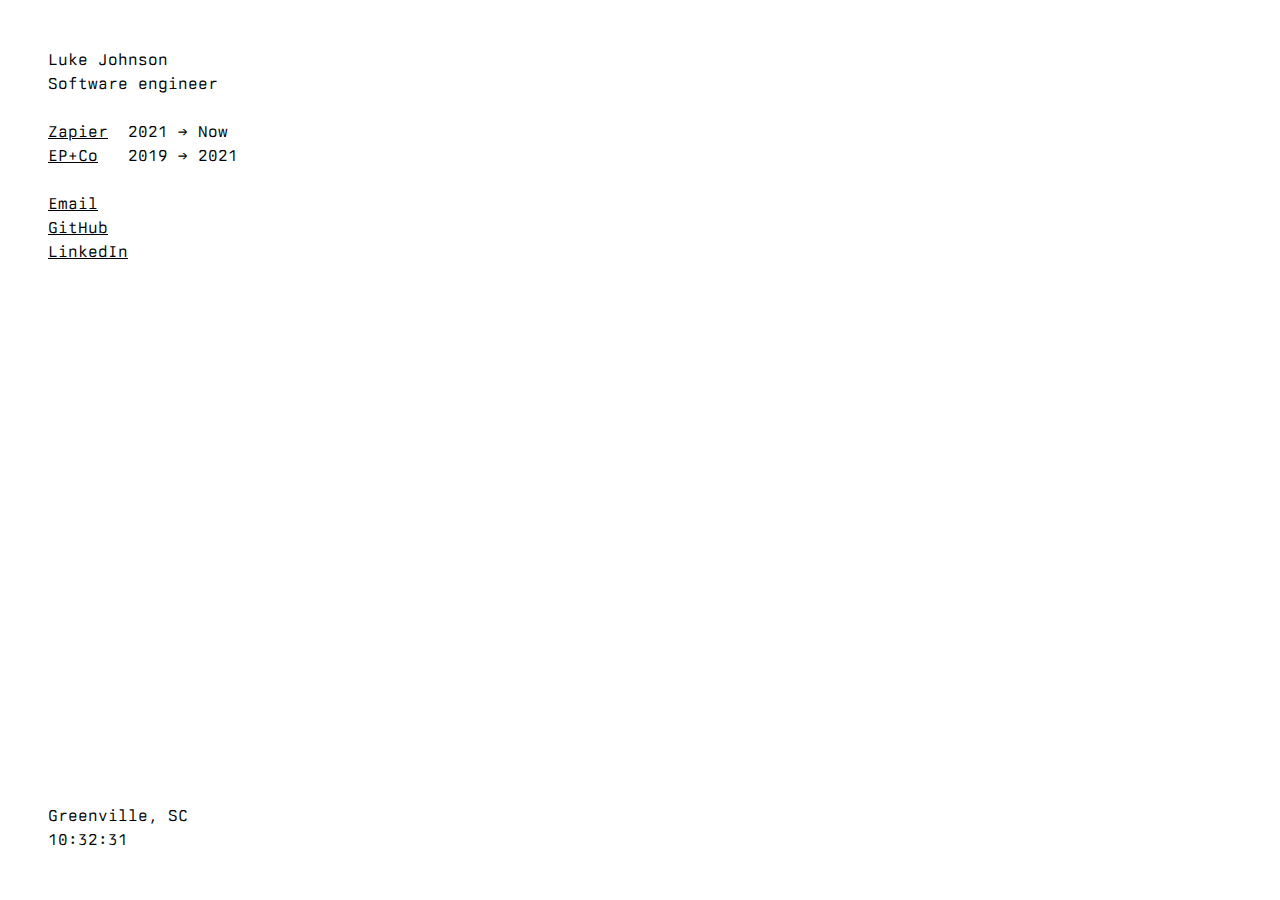
<file: index.html>
<!doctype html>
<html lang="en">
  <head>
    <meta charset="UTF-8" />
    <meta name="viewport" content="width=device-width, initial-scale=1.0" />
    <title>Luke Johnson</title>
    <link rel="icon" type="image/png" href="favicon.png" />
    <style>
      @font-face {
        font-family: 'TX-02';
        font-style: normal;
        font-weight: 400;
        src: url('TX-02-Regular.woff2') format('woff2');
      }

      * {
        margin: 0;
        box-sizing: border-box;
      }

      html, body {
        height: 100%;
      }

      body {
        display: grid;
        grid-template-rows: 1fr auto;
        padding: 48px;
        font-family: "TX-02", monospace;
        font-size: 16px;
        line-height: 1.5;
        -webkit-font-smoothing: antialiased;
        -moz-osx-font-smoothing: grayscale;
        color: #000000;
        background-color: #FFFFFF;
      }

      a {
        color: inherit;
      }

      a:hover {
        color: #FFFFFF;
        background-color: #000000;
      }

      h1 {
        font-size: inherit;
        font-weight: 400;
      }

      section + section {
        margin-top: 1.5em;
      }

      @media (width <= 640px) {
        body {
          padding: 24px;
          font-size: 14px;
        }
      }
    </style>
  </head>
  <body>
    <main>
      <section>
        <h1>Luke Johnson</h1>
        <div>Software engineer</div>
      </section>
      <section>
        <div><a href="https://zapier.com" target="_blank" rel="noopener">Zapier</a>&nbsp;&nbsp;<span>2021 → Now</span></div>
        <div><a href="https://epandco.com" target="_blank" rel="noopener">EP+Co</a>&nbsp;&nbsp;&nbsp;<span>2019 → 2021</span></div>
      </section>
      <section>
        <div><a href="mailto:me@lukecjohnson.com">Email</a></div>
        <div><a href="https://github.com/lukecjohnson" target="_blank" rel="noopener">GitHub</a></div>
        <div><a href="https://www.linkedin.com/in/lukecjohnson" target="_blank" rel="noopener">LinkedIn</a></div>
      </section>
    </main>
    <footer>
      <div>Greenville, SC</div>
      <time>00:00:00</time>
    </footer>
    <script>
      function setTime() {
        const time = new Intl.DateTimeFormat('en-US', {
          timeZone: 'America/New_York',
          hour: '2-digit',
          minute: '2-digit',
          second: '2-digit',
          hour12: false,
        }).format(new Date())
        document.querySelector('time').innerText = time;
      }
      setTime();
      setInterval(setTime, 1000);
    </script>
  </body>
</html>
</file>
